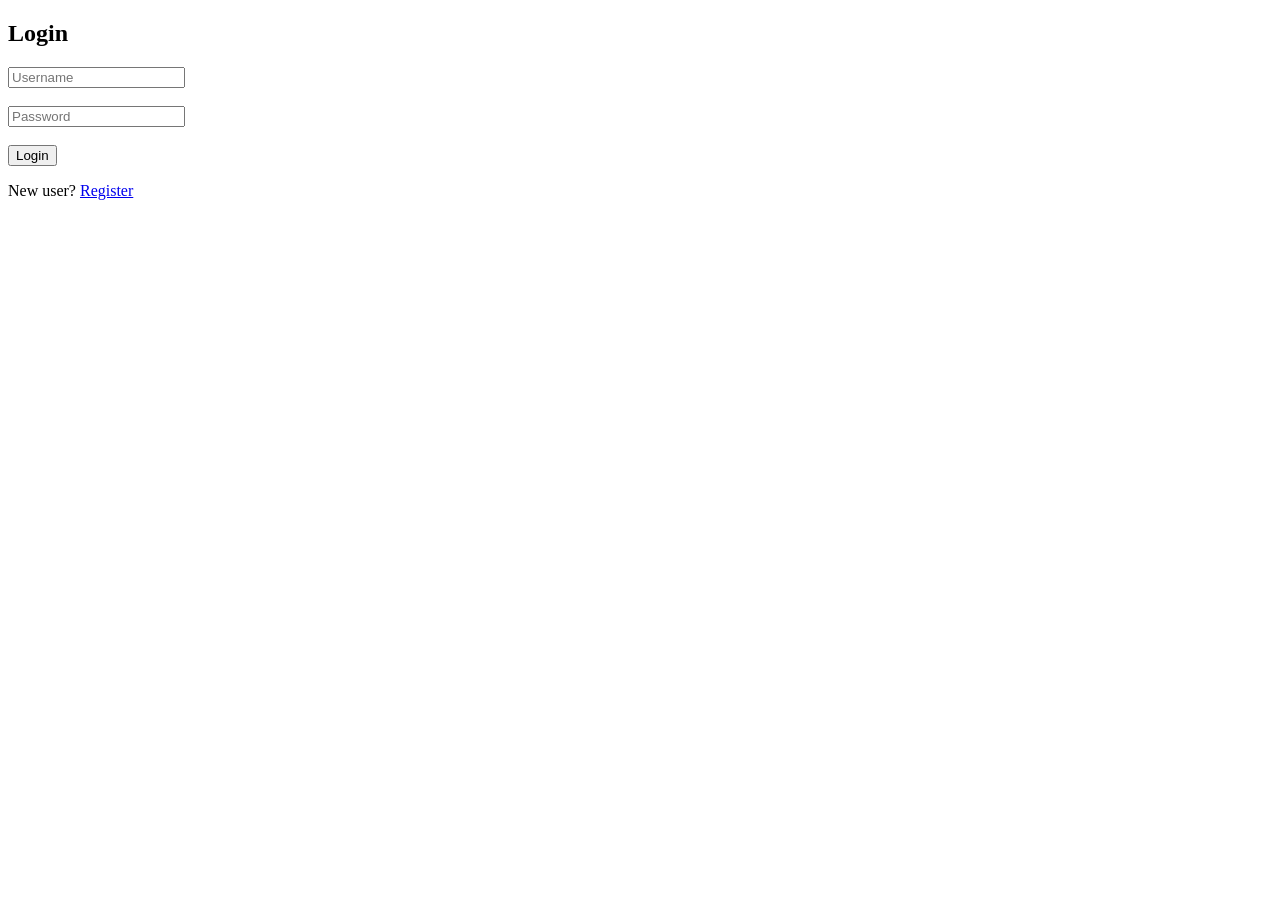
<file: login.html>
<!DOCTYPE html>
<html>
<head>
    <title>Login</title>
</head>
<body>

<h2>Login</h2>

<form method="POST">

    <input type="text" name="username" placeholder="Username" required>
    <br><br>

    <input type="password" name="password" placeholder="Password" required>
    <br><br>

    <button type="submit">Login</button>

</form>

<p>New user? <a href="/register">Register</a></p>

</body>
</html>
</file>
